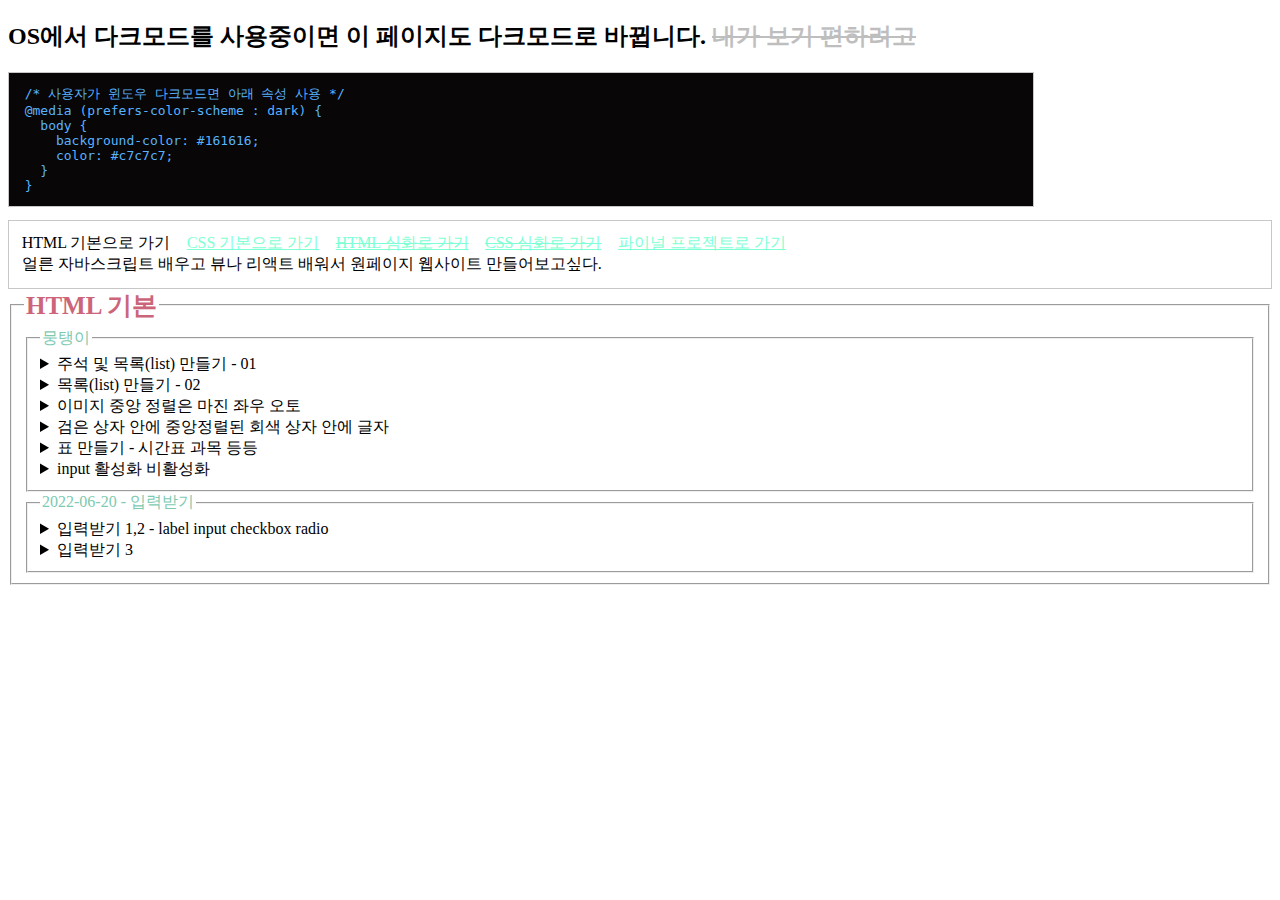
<file: index.html>
<!DOCTYPE html>
<html lang="en">
<head>
  <meta charset="UTF-8">
  <meta http-equiv="X-UA-Compatible" content="IE=edge">
  <meta name="viewport" content="width=device-width, initial-scale=1.0">
  <link rel="stylesheet" href="./index.css">
  <title>HTML 기본</title>
</head>
<body>
  <h2 class="maintitle">OS에서 다크모드를 사용중이면 이 페이지도 다크모드로 바뀝니다. <s style="opacity: 0.25;">내가 보기 편하려고</s></h2>
  <xmp title="고마워요 media 대단해!!!!!">  /* 사용자가 윈도우 다크모드면 아래 속성 사용 */
  @media (prefers-color-scheme : dark) {
    body {
      background-color: #161616;
      color: #c7c7c7;
    }
  }</xmp>
  <div class="goto">
    <span>HTML 기본으로 가기</span>
    <a href="./cssindex.html">CSS 기본으로 가기</a>
    <a href="./html-css-study-more/htmlmore.html"><s>HTML 심화로 가기</s></a>
    <a href="./html-css-study-more/cssmore.html"><s>CSS 심화로 가기</s></a>
    <a href="./html-css-study-more/final-project/final-project.html" target="_blank">파이널 프로젝트로 가기</a>
    <div>얼른 자바스크립트 배우고 뷰나 리액트 배워서 원페이지 웹사이트 만들어보고싶다.</div>
  </div>
  <fieldset><legend class="parentLegend">HTML 기본</legend>
    <fieldset><legend class="childLegend">뭉탱이</legend>
      <details><summary>주석 및 목록(list) 만들기 - 01</summary>
        주석<sup><a href="https://www.naver.com" target="_blank" title="누르면 네이버로 들어가진다.">[1]</a></sup>
        <u>아니...</u>
        <s>아니...</s>
        <blockquote style="background-color: red; text-align:center;">blockquote</blockquote>
        <div style="background-color: red; text-align:center;">div</div>
        <span style="background-color: red;">아니...</span>
        <cite title="싫어...">아니...</cite>
        <abbr title="123123" style="background-color: gray;">아니...</abbr>
        <i>아니...</i>
        <ul title="동그라미">
          <li>1</li>
          <li>2</li>
          <li>3
            <ul>
              <li>3-1</li>
              <li>3-2</li>
              <li>3-3</li>
            </ul>
          </li>
        </ul>
        <ol title="숫자 순서" type="A" start="3">
          <li>알파</li>
          <li>베타</li>
          <li>감마</li>
        </ol>
      </details>
      <details><summary>목록(list) 만들기 - 02</summary>
        <a href="https://www.codingfactory.net/10225" target="_blank">여기 참조해서 더 공부하기</a>
        <dl>
          <dt>동텡</dt>
          <dd>동동</dd>
        </dl>
      </details>
      <details><summary>이미지 중앙 정렬은 마진 좌우 오토</summary>
        <img src="./imgs/crab.jpg" title="대충 마우스 대면 뭐시기" alt="이미지 사이트가 망햇나봐요" style="display:block;
        margin-right: auto;
        margin-left: auto;
        width: 50vw;">
        <div style="text-align: center;">중앙에 두려면 뭐시기</div>
      </details>
      <details><summary>검은 상자 안에 중앙정렬된 회색 상자 안에 글자</summary>
        <div class="temp">
          <div class="tempp">엘렐레</div>
        </div>
      </details>
      <details><summary>표 만들기 - 시간표 과목 등등</summary>
        <table>
          <tr>
            <td scope="col">과목</td>
            <td scope="col" colspan="2">월</td>
            <!-- <td scope="col">화</td> -->
            <td scope="col">수</td>
          </tr>
          <tr>
            <td scope="row">A</td>
            <td rowspan="2">1</td>
            <td>2</td>
            <td>3</td>
          </tr>
          <tr>
            <td scope="row">B</td>
            <td colspan="2">4</td>
            <!-- <td>5</td> -->
            <!-- <td>6</td> -->
          </tr>
          <tr>
            <td scope="row">C</td>
            <td>7</td>
            <td rowspan="2" colspan="2">8</td>
            <!-- <td>9</td> -->
          </tr>
          <tr>
            <td scope="row">D</td>
            <td>10</td>
            <!-- <td>11</td> -->
            <!-- <td>12</td> -->
          </tr>
        </table>
      </details>
      <details><summary>input 활성화 비활성화</summary>
        <fieldset>
          <legend>dpddpd</legend>
          1231231231
          <fieldset>
            <legend>활성화</legend>
            <label for="name-1">이름</label>
            <input id="name-1" value="">
            <button>ㅇㅇ</button>
          </fieldset>
          <fieldset disabled>
            <legend>비활성화</legend>
            <label for="name-2">이름</label>
            <input id="name-2">
            <button>ㅇㅇ</button>
          </fieldset>
        </fieldset>
      </details>
    </fieldset>
    <fieldset><legend class="childLegend">2022-06-20 - 입력받기</legend>
      <details><summary>입력받기 1,2 - label input checkbox radio</summary>
      <fieldset><legend>그냥 제목</legend>
        <label for="name-3">이름</label>
        <input id="name-3" placeholder="한글 또는 영어로 입력">
        <br>
        <label for="email-1">이메일</label>
        <input id="email-1" type="email" placeholder="abcd@abcd.com">
        <br>
        <label for="password-1">비밀번호</label>
        <input id="password-1" type="password" placeholder="최대 4자 이상" minlength="4">
        <br>
        <label for="birthday-1">생년월일</label>
        <input id="birthday-1" type="number" placeholder="- 없이 8자로 입력">
        <br>
        <label for="required-1">필수입력항목</label>
        <input id="required-1" placeholder="필수로 입력해야됩니다" required>
        <br>
        <label for="range-1">range</label>
        <input id="range-1" type="range" min="0" max="100" step="20" value=""><span>자바스크립트랑 같이 써야 알아요</span>
        <br>
        <label for="date-1">date</label>
        <input id="date-1" type="date" min="2022-01-01" max="2022-06-20">
        <hr>
        <div>name 통일해도 얘네는 하나하나 다 선택됨</div>
        <input id="checkbox-1" name="checkbox-row-1" type="checkbox" checked>
        <label for="checkbox-1">체크박스</label>
        <input id="checkbox-2" name="checkbox-row-1" type="checkbox">
        <label for="checkbox-2">체크박스</label>
        <input id="checkbox-3" name="checkbox-row-1" type="checkbox">
        <label for="checkbox-3">체크박스</label>
        <input id="checkbox-4" name="checkbox-row-1" type="checkbox">
        <label for="checkbox-4">체크박스</label>
        <input id="checkbox-5" name="checkbox-row-1" type="checkbox">
        <label for="checkbox-5">체크박스</label>
        <br>
        <div>name 통일하면 얘네는 하나씩만 선택됨</div>
        <input id="radio-1" name="radio-row-1" type="radio" checked>
        <label for="radio-1">라디오박스</label>
        <input id="radio-2" name="radio-row-1" type="radio">
        <label for="radio-2">라디오박스</label>
        <input id="radio-3" name="radio-row-1" type="radio">
        <label for="radio-3">라디오박스</label>
        <input id="radio-4" name="radio-row-1" type="radio">
        <label for="radio-4">라디오박스</label>
        <input id="radio-5" name="radio-row-1" type="radio">
        <label for="radio-5">라디오박스</label>
        <hr>
        <input id="fileUpload" type="file" accept=".jpg, .png, .gif" multiple>
        <hr>
        <input value="123"><span>이 값은 수정 가능하고, 전송될때도 이 값으로 전송됩니다.</span>
        <br>
        <input value="123" readonly><span>이 값은 수정 불가능하고, 전송될때 이 값으로 전송됩니다.</span>
        <br>
        <input value="123" disabled><span>이 값은 수정 불가능하고, 전송될때 값이 전송되지 않습니다.</span>
        <br>
        <input id="radio-6" name="radio-row-2" type="radio">
        <label for="radio-6">품목A</label>
        <input id="radio-7" name="radio-row-2" type="radio">
        <label for="radio-7">품목B</label>
        <input id="radio-8" name="radio-row-2" type="radio" disabled>
        <label for="radio-8">품목C</label>
      </fieldset>
      </details>
      <details><summary>입력받기 3</summary>
        <textarea cols="50" rows="5" maxlength="100" placeholder="메시지를 입력하세요. (최대 100자)"></textarea>
        <hr>
        <span>뭐 먼저 공부할래요?</span>
        <select id="select-1">
          <option value="math">수학</option>
          <option value="science">과학</option>
          <option value="language">언어</option>
          <option value="history">역사</option>
        </select>
        <br>
        <span>뭐 먼저 공부할래요? - 구체적으로</span>
        <select id="select-2">
          <optgroup label="수학">
            <option value="study-math-1">공업수학</option>
            <option value="study-math-2">이산수학</option>
            <option value="study-math-3">선형대수학</option>
          </optgroup>
          <optgroup label="언어">
            <option value="study-lang-1">영어</option>
            <option value="study-lang-2">중국어</option>
            <option value="study-lang-3">일본어</option>
            <option value="study-lang-4">스페인어</option>
            <option value="study-lang-5">프랑스어</option>
          </optgroup>
        </select>
        <hr>
        <label for="job">현재 직업은?</label>
        <input id="job" list="jobs">
        <datalist id="jobs">
          <option value="전사">
          <option value="마법사">
          <option value="궁수">
          <option value="도적">
          <option value="성직자">
        </datalist>
        <br>
        <label for="geonumber">지역번호</label>
        <input id="geonumber" list="geonumbers">
        <datalist id="geonumbers">
          <option value="01">
          <option value="02">
          <option value="03">
          <option value="04">
          <option value="05">
        </datalist>
        <hr>
        <progress min="0" max="100"></progress>
        <progress min="0" max="100" value="20"></progress>
        <progress min="0" max="100" value="40"></progress>
        <progress min="0" max="100" value="60"></progress>
        <progress min="0" max="100" value="80"></progress>
        <progress min="0" max="100" value="100"></progress>
        <hr>
        <div>min = 0</div>
        <div>max = 100</div>
        <div>low = 33</div>
        <div>high = 67</div>
        <hr>
        <div>optimum = 10 (10에 가까울수록 좋다)</div>
        <meter min="0" max="100" low="33" high="66" optimum="10" value="25"></meter>
        <span>25</span>
        <div></div>
        <meter min="0" max="100" low="33" high="66" optimum="10" value="50"></meter>
        <span>50</span>
        <div></div>
        <meter min="0" max="100" low="33" high="66" optimum="10" value="75"></meter>
        <span>75</span>
        <div></div>
        <meter min="0" max="100" low="33" high="66" optimum="10" value="100"></meter>
        <span>100</span>
        <div></div>
        <hr>
        <div>optimum = 90 (90에 가까울수록 좋다)</div>
        <meter min="0" max="100" low="33" high="66" optimum="90" value="25"></meter>
        <span>25</span>
        <div></div>
        <meter min="0" max="100" low="33" high="66" optimum="90" value="50"></meter>
        <span>50</span>
        <div></div>
        <meter min="0" max="100" low="33" high="66" optimum="90" value="75"></meter>
        <span>75</span>
        <div></div>
        <meter min="0" max="100" low="33" high="66" optimum="90" value="100"></meter>
        <span>100</span>
        <div></div>
      </details>
    </fieldset>
  </fieldset>
</body>
</html>
</file>
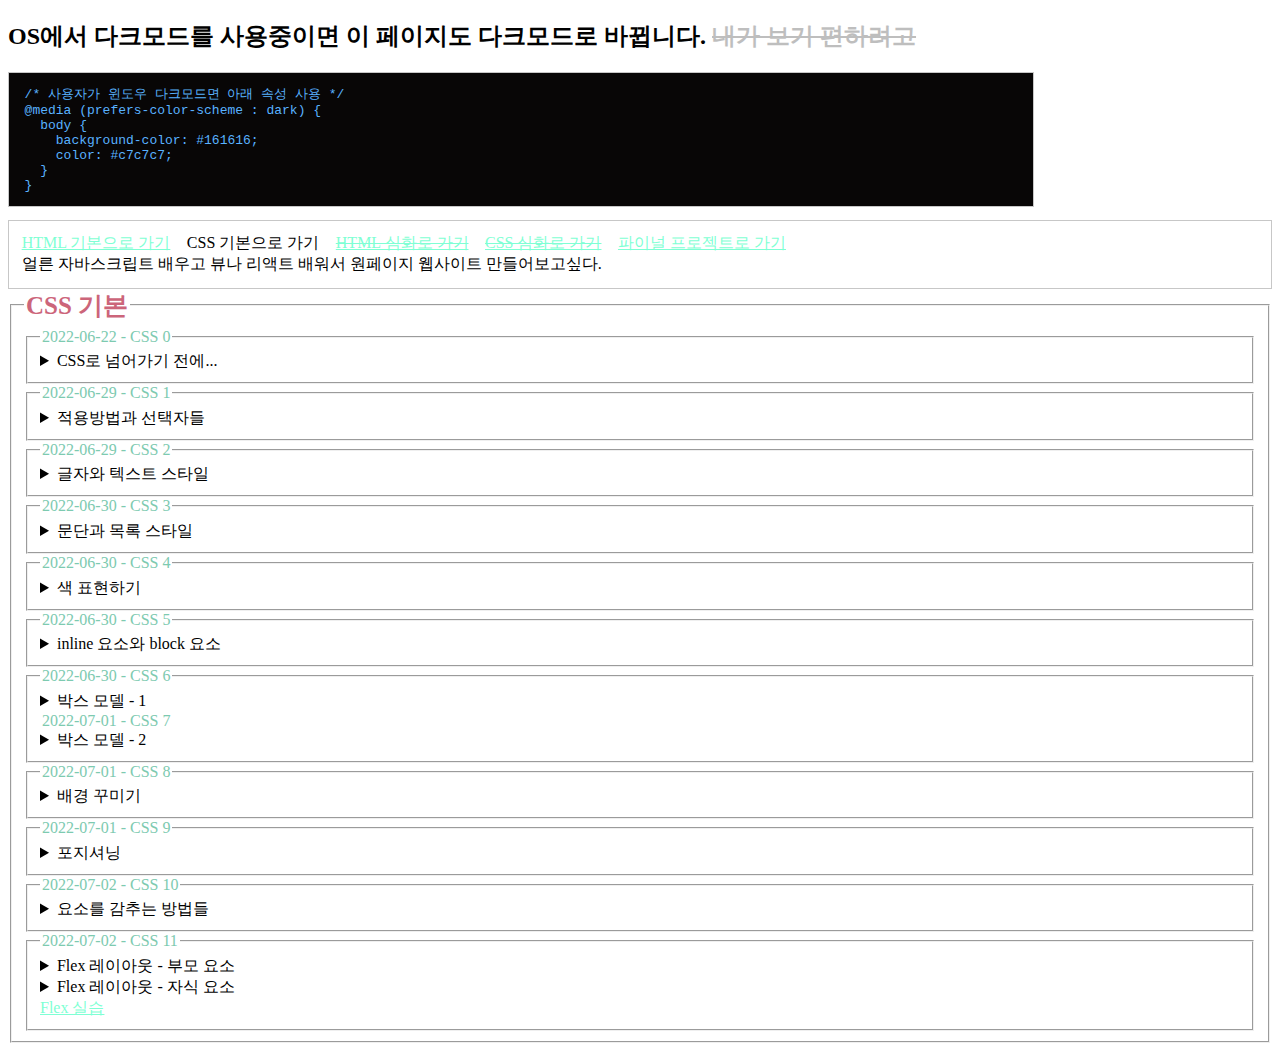
<file: cssindex.html>
<!DOCTYPE html>
<html lang="en">
<head>
  <meta charset="UTF-8">
  <meta http-equiv="X-UA-Compatible" content="IE=edge">
  <meta name="viewport" content="width=device-width, initial-scale=1.0">
  <link rel="stylesheet" href="./index.css">
  <title>CSS 기본</title>
</head>
<body>
  <h2 class="maintitle">OS에서 다크모드를 사용중이면 이 페이지도 다크모드로 바뀝니다. <s style="opacity: 0.25;">내가 보기 편하려고</s></h2>
  <xmp title="고마워요 media 대단해!!!!!">  /* 사용자가 윈도우 다크모드면 아래 속성 사용 */
  @media (prefers-color-scheme : dark) {
    body {
      background-color: #161616;
      color: #c7c7c7;
    }
  }</xmp>
  <div class="goto">
    <a href="./index.html">HTML 기본으로 가기</a>
    <span>CSS 기본으로 가기</span>
    <a href="./html-css-study-more/htmlmore.html"><s>HTML 심화로 가기</s></a>
    <a href="./html-css-study-more/cssmore.html"><s>CSS 심화로 가기</s></a>
    <a href="./html-css-study-more/final-project/final-project.html" target="_blank">파이널 프로젝트로 가기</a>
    <div>얼른 자바스크립트 배우고 뷰나 리액트 배워서 원페이지 웹사이트 만들어보고싶다.</div>
  </div>
  <fieldset><legend class="parentLegend">CSS 기본</legend>
    <fieldset><legend class="childLegend">2022-06-22 - CSS 0</legend>
      <details><summary>CSS로 넘어가기 전에...</summary>
        <pre>
    pre 태그에 텍스트를 작성하면 스페이스, 탭, 엔터 등
    모든 공백 요소들이 이와 같이 화면에 그대로 적용됩니다.

    때문에 pre 태그는 아래의 아스키 아트(Ascii art)들처럼
    공백요소들을 적극 활용해야 하는 경우 유용하게 사용될 수 있습니다.

    하지만 스크린 리더는 pre 태그의 내용을 읽지 않으므로
    접근성을 위해 추가적인 조치가 필요하죠.
    이 부분은 HTML 심화편에서 다루겠습니다.

        ,d888a                          ,d88888888888ba.  ,88"I)   d
      a88']8i                         a88".8"8)   `"8888:88  " _a8'
    .d8P' PP                        .d8P'.8  d)      "8:88:baad8P'
    ,d8P' ,ama,   .aa,  .ama.g ,mmm  d8P' 8  .8'        88):888P'
    ,d88' d8[ "8..a8"88 ,8I"88[ I88' d88   ]IaI"        d8[         
    a88' dP "bm8mP8'(8'.8I  8[      d88'    `"         .88          
    ,88I ]8'  .d'.8     88' ,8' I[  ,88P ,ama    ,ama,  d8[  .ama.g
    [88' I8, .d' ]8,  ,88B ,d8 aI   (88',88"8)  d8[ "8. 88 ,8I"88[
    ]88  `888P'  `8888" "88P"8m"    I88 88[ 8[ dP "bm8m88[.8I  8[
    ]88,          _,,aaaaaa,_       I88 8"  8 ]P'  .d' 88 88' ,8' I[
    `888a,.  ,aadd88888888888bma.   )88,  ,]I I8, .d' )88a8B ,d8 aI
    "888888PP"'        `8""""""8   "888PP'  `888P'  `88P"88P"8m"
        </pre>
      </details>
    </fieldset>
    <fieldset><legend class="childLegend">2022-06-29 - CSS 1</legend>
      <details><summary>적용방법과 선택자들</summary>
        <div>평범하게 css 적용하는 방법은 대표적으로 세가지가 있음</div>
        <ol>
          <li>
          html 태그마다 style 속성 넣어서 하기. 근데 비추임. 왜냐면 코드 분리가 안돼있어서 지저분해보임.
          </li>
          <li>
          head 태그 안에 style 태그 넣고 거기에 넣는거. 이거도 별로임. 왜냐면 나중에 길어지면 문서 관리하기 귀찮아짐.
          </li>
          <li>
          css 파일 만들어서 head  태그 안에 링크시키기. 이게 최고임. 왜냐면 코드 분리가 돼있어서 정리하기도 보기도 편함.
          <br>
          3-1. 방법은 쉬움. head 태그 안에 이런 형식으로 입력하면 됨
          <xmp>  <link rel="stylesheet" href="./index.css"></xmp>
          <br>
          3-2. 그리고 index.css 파일에는 이런 형식으로 입력하면 됨
          <xmp> /* .css */
  선택자 {
    속성1: 값;
    속성2: 값;
  }

  /* 예시 */
  div {
    color: red;
    font-weight: bold;
    background-color: black;
  }</xmp>
          </li>
        </ul>
      </details>
    </fieldset>
    <fieldset><legend class="childLegend">2022-06-29 - CSS 2</legend>
      <details><summary>글자와 텍스트 스타일</summary>
        <div>font-size에 관여하는 속성</div>
        <ul>
          <li>px. 절대값이며 픽셀 단위다.</li>
          <li>%. 말 그대로 퍼센트이다. 부모 요소 안에서 상대적 크기를 가진다.</li>
          <li>em. 100%는 1em이다.</li>
          <li>rem. html 요소의 상대적 크기를 갖고, 요소의 중첩에 영향을 받지 않는다!!!</li>
          <div>┕ 요소의 중첩에 영향을 받지 않는다는 것은, A 요소 안에 A 요소 있으면, 둘 다 적용이 되는게 아니다 라는 것이다.</div>
          <div>┕ 왜냐하면 html 이라는 최상단 요소에 비례해서 적용한다는 것이다.</div>
          <li>pt. 1인치/72다. 프린트할 컨텐츠에 사용된다.</li>
        </ul>
        <div class="css2div">text-decoration 속성 응용</div>
        <xmp>.css2div {
    text-decoration: overline underline red;
    text-transform: capitalize;
  }</xmp>
      </details>
    </fieldset>
    <fieldset><legend class="childLegend">2022-06-30 - CSS 3</legend>
      <details><summary>문단과 목록 스타일</summary>
        <div class="codetitle">정렬과 간격</div>
        <div class="codelists">
          <div>letter-spacing = 자간</div>
          <div>word-spacing = 띄어쓰기의 간격, em 단위를 사용하는 것을 추천함</div>
          <div>line-height = 행간, em 단위를 사용하는 것을 추천함</div>
          <div>text-indent = 양수값이면 들여쓰기, 음수값이면 내어쓰기</div>
        </div>
        <div class="codetitle">리스트 스타일</div>
        <div class="codelists">
          <div>list-style = ul ol만들때 앞에 생기는 기호를 바꿀 수 있음. ""안에 원하는 문자열, 이모지 가능. url()도 가능</div>
          <ul class="css3ul">
            <li>1</li>
            <li>2</li>
            <li>3</li>
          </ul>
          <div>ul li가 있을 때, li에 display inline-block 하면 가로 정렬됨</div>
        </div>
      </details>
    </fieldset>
    <fieldset><legend class="childLegend">2022-06-30 - CSS 4</legend>
      <details><summary>색 표현하기</summary>
        <div class="codetitle">색상 표현</div>
        <div class="codelists">
          <div>color = 해당 요소의 폰트 색상. 값으로써 hex, rgba, keyword, hsla 가능</div>
          <div>background-color = 말 그대로 해당 요소의 배경색. 값으로써 hex, rgba, keyword, hsla 가능</div>
        </div>
      </details>
    </fieldset>
    <fieldset><legend class="childLegend">2022-06-30 - CSS 5</legend>
      <details><summary>inline 요소와 block 요소</summary>
        <div class="codetitle"></div>
          <div>span과 div의 가장 큰 차이는 display가 inline이냐, block이냐임. 기본적으로 span은 inline, div는 block.</div>
          <div>inline은 한 요소가 한 줄을 차지하지 않고, block은 차지한다.</div>
          <table>
            <tr>
              <th class="css-td"></td>
              <th class="css-td">inline</td>
              <th class="css-td">block</td>
              <th class="css-td">inline-block</td>
            </tr>
            <tr>
              <th class="css-td">기본 너비</td>
              <td class="css-td">컨텐츠만큼</td>
              <td class="css-td">부모의 너비만큼</td>
              <td class="css-td">컨텐츠만큼</td>
            </tr>
            <tr>
              <th class="css-td">width, height</td>
              <td class="css-td">무시</td>
              <td class="css-td">적용</td>
              <td class="css-td">적용</td>
            </tr>
            <tr>
            <tr>
              <th class="css-td">가로공간 차지</td>
              <td class="css-td">공유</td>
              <td class="css-td">독점</td>
              <td class="css-td">적용</td>
            </tr>
            <tr>
              <th class="css-td">margin 속성</td>
              <td class="css-td">가로만</td>
              <td class="css-td">모두 (상하는 무시됨)</td>
              <td class="css-td">모두</td>
            </tr>
            <tr>
              <th class="css-td">padding 속성</td>
              <td class="css-td">가로만, 세로는 배경색만</td>
              <td class="css-td">모두</td>
              <td class="css-td">모두</td>
            </tr>
          </table>
          <div>
            <div class="codetitle">예시</div>
            <div class="codelists">
              <div>inline-block에 background-color를 쓸 경우, inline과 다르게 block처럼 살짝 위아래로 꽉 차게 색칠된다.</div>
              <span class="span-inline">span+inline</span>
              <span class="span-block">span+block</span>
              <span class="span-inline-block">span+inline-block</span>
              <span class="span-inline">span+inline</span>
              <span class="span-block">span+block</span>
              <span class="span-inline-block">span+inline-block</span>
            </div>
          </div>
      </details>
    </fieldset>
    <fieldset><legend class="childLegend">2022-06-30 - CSS 6</legend>
      <details><summary>박스 모델 - 1</summary>
        <div class="codetitle">박스 모델 다루기 1</div>
          <div class="css6box">
            <div class="css6text">
              <div>이건 상자야</div>
              <div>상자에 margin auto를 주면 가로세로 중앙정렬이 된단다</div>
              <div>상자에 margin 0 auto를 주면 가로 중앙정렬이 된단다</div>
              <div>아참 얘네는 display block일때로만 적용된단다.</div>
              <div>inline이면 박스의 부모 요소에 text align center 주면 된단다</div>
            </div>
          </div>
          <div class="css6boxflex">
            <div>안녕?</div>
            <div>세로 중앙 정렬 텍스트는 처음보지?</div>
            <div>flex를 사용하면 이렇게 된단다.</div>
            <div>flex-direction은 한 요소마다 다음 줄로 내리기</div>
            <div>justify-content는 세로중앙</div>
            <div>align-content는 가로중앙</div>
          </div>
      </details>
      <legend class="childLegend">2022-07-01 - CSS 7</legend>
      <details><summary>박스 모델 - 2</summary>
        <div class="codetitle">box-sizing: (content-box / border-box)</div>
        <div>border의 box-sizing에는 content-box, border-box가 있음</div>
        <div>기본적으로 content-box인거같은데, 아무튼 각각 의미는 이러함</div>
        <div class="codelists">
          <div>content-box는 border 크기를 width, height에 포함하지 않겠다!</div>
          <div>content-box는 padding 값을 width, height에 포함하지 않겠다!</div>
        </div>
        <div class="codelists">
          <div>border-box는 border 크기를 width, height에 포함하겠다!</div>
          <div>border-box는 padding 값을 width, height에 포함하겠다!</div>
        </div>
        <div class="codetitle">overflow</div>
        <div>기본적인 overflow는 auto로 돼있음.</div>
        <div>이게 있으면 내부 컨텐츠가 외부 요소에서부터 넘치면(overflow) 어떻게 처리할 지를 다룸.</div>
        <div class="codelists">
          <div>overflow: ();overflow-x:();overflow-y:();</div>
          <div>auto / visible / hidden / scroll</div>
        </div>
        <div class="codetitle">box-shadow</div>
        <div class="codelists">
          <div>box-shadow: I A B C D E</div>
          <div>I는 inset. 적용하면 내부 그림자로 바뀜. 기본값은 outset(외부)</div>
          <div>A는 X축 그림자, 양수가 오른쪽</div>
          <div>B는 Y축 그림자, 양수가 아래쪽</div>
          <div>C는 흐림의 정도</div>
          <div>D는 상하좌우 퍼지는 범위</div>
          <div>E는 그림자 색상</div>
          <div>IABE / IABCE 이렇게만 있음. I는 생략 가능</div>
          <br>
          <div>근데 그냥 요소 하나 만들고 박스쉐도우값 주고 개발자도구에서 직접 수정해서 보는게 더 효율적임</div>
          <div>아니면 <a href="https://shadows.brumm.af/" target="_blank">여기</a> 가던가..</div>
          <div>구글에 막 <a href="https://www.google.com/search?q=css+shadow+generator&sourceid=chrome&ie=UTF-8" target="_blank">css shadow generator</a> 이런식으로 치면 별거 다 나옴</div>
        </div>
        <br>
        <div class="css7boxshadow"></div>
        <br>
        <xmp>  .css7boxshadow{
    background-color: #531c31;
    width: 20vw;
    height: 20vh;
    box-shadow: 1px 2px 3px 4px #eb6f9e;
  }</xmp>
      </details>
    </fieldset>
    <fieldset><legend class="childLegend">2022-07-01 - CSS 8</legend>
      <details><summary>배경 꾸미기</summary>
        <div class="codetitle">이미지를 배경에 사용하기</div>
        <div class="codelists">
          <div>background-image: 말그대로 배경의 이미지 설정. url()로 사용된다.</div>
        </div>
        <div class="codelists">
          <div>background-repeat: 배경 이미지의 반복출력 여부. 기본값은 repeat이며, 다양한 값이 존재한다.</div>
          <div>ㄴ 값으로 A(가로 세로 둘 다일때) 또는 A(가로값) B(세로값)이 있다.</div>
          <div>ㄴ no-repeat = 반복 안하고 그냥 한번만 출력하기. repeat과 함께 일반적으로 가장 많이 쓰인다.</div>
          <div>ㄴ round = 가장 적절한 개수로 이미지를 불러오고, 크기를 부모 요소에 맞게 조절하고 꽉 채운다.</div>
        </div>
        <div class="codelists">
          <div>background-position: 위치를 조정한다. 자세한 내용은 <a href="background position generator" target="_blank">여기</a>로 가서 직접 만들던가... 굳이 외울 필욘 없을 듯</div>
        </div>
        <div class="codelists">
          <div>background-size: 크기를 조정한다. 기본 값은 auto.</div>
          <div>ㄴ 가로 세로 값을 입력하면 된다. 하나만 입력하면 가로 세로 둘 다 하나의 값으로 변경된다.</div>
          <div>ㄴ 가로를 auto, 세로를 200px를 하게 되면 세로 200px에 맞는 가로 값을 찾아서 맞춰준다.</div>
          <div>ㄴ contain = 가로 세로 둘 중 가장 큰 값을 부모 요소의 크기에 딱 맞게 조정한다.</div>
          <div>ㄴ cover = 가로 세로 둘 중 가장 작은 값을 부모 요소의 크기에 딱 맞게 조정한다.</div>
        </div>
        <div class="codetitle">배경에 그라데이션 넣기</div>
        <div class="codelists">
          <div>background: linear-gradient(A, B, C, D, E)</div>
          <div>A, B = (색상, 색상)</div>
          <div>A, B, C = (각도(숫자deg), 색상, 색상)</div>
          <div>A, B, C = (색상, 색상, 색상)</div>
          <div>A, B, C, D = (색상, 색상, 색상, 색상)</div>
          <div>A, B, C, D, E = (각도(숫자deg), 색상, 색상, 색상, 색상)</div>
          <br>
          <div>각도 값은 기본적으로 180deg이며, 선언된 색상들이 위에서부터 아래로 순서대로 내려온다.</div>
          <div>색상 값에는 퍼센트 값을 넣어서 얼마나 많은 비중을 차지하게 할 지 설정이 가능하다.</div>
          <div>ㄴ e.g.</div>
          <div>ㄴ linear-gradient(red 35%, white 65%);</div>
          <br>
          <div>더 자세한건 <a href="https://developer.mozilla.org/en-US/docs/Web/CSS/gradient" target="_blank">여기</a>로 가거나.. 직접 만들기 싫으면 <a href="https://www.google.com/search?q=css+gradient+generator&oq=css+grad&sourceid=chrome&ie=UTF-8" target="_blank">css gradient generator</a> 뭐 이런 식으로 구글에 검색하자.</div>
        </div>
        <br>
        <div class="css8boxgradient"></div>
        <xmp>  .css8boxgradient {
    width: 25vw;
    height: 25vh;
    background: linear-gradient(45deg, red, green, blue, yellow);
  }</xmp>
      </details>
    </fieldset>
    <fieldset><legend class="childLegend">2022-07-01 - CSS 9</legend>
      <details><summary>포지셔닝</summary>
        <div class="codetitle">position 속성</div>
        <div>position 속성은 요소들이 화면에 배치되는 방식을 지정한다.</div>
        <div>자식 요소에게 대물림되지 않는다.</div>
        <div>자세한 것은 <a href="https://showcases.yalco.kr/html-css/02-09/01.html" target="_blank">여기</a>에서 확인.</div>
        <div class="codelists">
          <div>position: static</div>
          <div>ㄴ 기본 값이다. top, bottom, left, right, z-index 속성의 영향을 받지 않는다.</div>
          <br>
          <div>position: relative</div>
          <div>ㄴ top, bottom, left, right, z-index 속성의 영향을 받는다.</div>
          <div>ㄴ 요소의 위치는 이동하나, 요소가 차지하는 공백의 위치는 유지된다.</div>
          <br>
          <div>position: absolute</div>
          <div>ㄴ 바로 직계 부모의 요소를 기준으로 top, bottom, left, right, z-index 속성의 영향을 받는다.</div>
          <div>ㄴ 만약 직계 부모의 요소가 static이면, 기준이 되지 못한다. 그 외는 기준 O</div>
          <br>
          <div>posiition: fixed</div>
          <div>ㄴ 현재 브라우저 viewport 기준으로 '고정된' 위치에 자리하게 된다.</div>
          <div>ㄴ 이는 스크롤을 해도 그 위치에 그대로 붕 떠서 위치한다.</div>
          <br>
          <div class="css9boxsticky1">
            <div class="css9boxsticky2"></div>
          </div>
          <div>position: sticky</div>
          <div>ㄴ top 속성과 같이 쓰면 좋다.</div>
          <div>ㄴ top 속성의 값만큼 스크롤을 내리기 전까진 그 위치를 유지하다가,</div>
          <div>&nbsp;&nbsp;&nbsp;&nbsp;스크롤을 값만큼 내리면 fixed처럼 viewport에서 고정되며, relative처럼 공백은 유지된다.</div>
        </div>
        <div class="codetitle">z-index</div>
        <div>z-index 속성은 그냥 종이를 눕힌 순서라고 보면 됨. 3차원적으로 그 위에 종이를 놓으면 덮이는것처럼..</div>
        <div class="codelists">
          <div class="css9boxzindexparant">
            <div class="css9boxzindex1">1</div>
            <div class="css9boxzindex2">2</div>
            <div class="css9boxzindex3">3</div>
          </div>
          <div>z-index 높은 순서</div>
          <div>ㄴ 민트색 > 연두색 > 당근색</div>
          <div class="css9boxcenter"></div>
        </div>
      </details>
    </fieldset>
    <fieldset><legend class="childLegend">2022-07-02 - CSS 10</legend>
      <details><summary>요소를 감추는 방법들</summary>
        <div class="codetitle">cursor 속성</div>
        <div class="codelists">
          <div class="css10boxflex">
            <div id="css10boxcursor1"><div>cursor: auto;</div></div>
            <div id="css10boxcursor2"><div>cursor: default;</div></div>
            <div id="css10boxcursor3"><div>cursor: pointer;</div></div>
            <div id="css10boxcursor4"><div>cursor: zoom-in;</div></div>
            <div id="css10boxcursor5"><div>cursor: not-allowed;</div></div>
          </div>
          <div>cursor: ;</div>
          <div>cursor 속성은 해당 요소에 마우스를 올렸을 때(마우스 오버) 마우스 커서의 모양을 바꿔주는 역할을 한다.</div>
          <div>ㄴ auto = 기본값</div>
          <div>ㄴ default = 기본 마우스 모양 고정</div>
          <div>ㄴ pointer = 마우스 손가락 클릭 모양</div>
          <div>ㄴ zoom-in = 돋보기 확대 모양</div>
          <div>ㄴ not-allowed = 금지/정지 모양</div>
          <div>그 외에도 더 있으나, 그건 공식 문서를 가서 알아보도록...</div>
        </div>
        <div class="codetitle">opacity 속성</div>
        <div class="codelists">
          <div>opacity: ;</div>
          <div>1이 100%이며, 0이 0%이다.</div>
        </div>
        <div class="codetitle">visibility 속성</div>
        <div class="codelists">
          <div>visibility: ;</div>
          <div>visible, hidden두 값이 대표적으로 존재한다.</div>
          <div>ㄴ 마우스 오버 효과나 포커스, 클릭 등도 무효하게 된다.</div>
          <div>ㄴ 단, 원래 있던 요소의 자리(공간)은 그대로 남는다.</div>
        </div>
        <div class="codetitle">display 속성</div>
        <div class="codelists">
          <div>display: ;</div>
          <div>진짜 중요하다.</div>
          <div>종류가 엄청 다양하며, 필수로 쓰인다. 대표적으로 내가 나중에 배울 flex가 있다.</div>
          <div>ㄴ 값을 none으로 줄 경우, 위에 쓴 visibility: hidden과 동일한 역할을 한다.</div>
          <div>ㄴ 하지만 display: none은 원래 있던 요소의 자리(공간)도 남지 않는다.</div>
        </div>
      </details>
    </fieldset>
    <fieldset><legend class="childLegend">2022-07-02 - CSS 11</legend>
      <details><summary>Flex 레이아웃 - 부모 요소</summary>
        <div class="codetitle">Flex 정렬 - 부모 <a href="https://showcases.yalco.kr/html-css/02-11/01.html" target="_blank">(여기 꼭 참조)</a></div>
        <div class="codetitle">Flex 부모 요소에 해당되는 속성값이다.</div>
        <div class="codelists tmpflex">
          <div>
            <div class="css11boxflex">
              <div>display: flex</div>
              <div class="css11boxcolored1"></div>
              <div class="css11boxcolored2"></div>
              <div class="css11boxcolored3"></div>
              <div>말말말</div>
            </div>
            <br>
            <div class="css11boxinlineflex">
              <div>display: inline-flex</div>
              <div class="css11boxcolored1"></div>
              <div class="css11boxcolored2"></div>
              <div class="css11boxcolored3"></div>
              <div>말말말</div>
            </div>
            <div>외부의 텍스트</div>
          </div>
          <div class="css11boxblock">
            <div>display: block</div>
            <div class="css11boxcolored1"></div>
            <div class="css11boxcolored2"></div>
            <div class="css11boxcolored3"></div>
            <div>말말말</div>
          </div>
        </div>
        <div class="codelists">
          <div>gap: ;</div>
          <div>ㄴ flex 자식 요소간의 간격(gap)을 정해준다.</div>
          <div>가로 세로 / 가로세로 값으로 쓰인다.</div>
          <br>
          <div>flex-direction: ;</div>
          <div>ㄴ row = 가로 방향으로 1 2 3 나열 ( | | | ), 기본값</div>
          <div>ㄴ column = 세로 방향으로 1 2 3 나열 ( ≡ )</div>
          <div>ㄴ *-reverse = * 방향의 역방향으로 3 2 1 나열</div>
          <br>
          <div>justify-content: ;</div>
          <div>ㄴ flex-start = flex가 시작되는 부분부터 정렬, 기본값</div>
          <div>ㄴ flex-end = flex가 끝나는 부분부터 정렬</div>
          <div>ㄴ space-between = 양쪽 요소를 끝으로 보내고 가운데에 공백을 동일하게</div>
          <div>ㄴ space-around = 각 요소의 좌우 공백을 동일하게, 하지만 그 사이 요소의 간격을 더함.</div>
          <div>ㄴ space-evenly = 각 요소의 좌우 공백을 동일하게, 하지만 그 사이 요소의 간격을 더하지 않음.</div>
          <div>ㄴ center = 가로 중앙 정렬</div>
          <br>
          <div>align-items: ;</div>
          <div>ㄴ flex-start = flex가 시작되는 부분부터 정렬</div>
          <div>ㄴ flex-end = flex가 끝나는 부분부터 정렬</div>
          <div>ㄴ stretch = 부모 요소의 끝부분까지 쭉 잡아당김(stretch)</div>
          <div>ㄴ center = 세로 중앙 정렬</div>
          <br>
          <div>flex-wrap: ;</div>
          <div>기본적으로 flex 자식의 개수의 총 크기가 부모 요소의 크기보다 더 클 경우;</div>
          <div>ㄴ nowrap = flex-direction에서 정해진 대로 부모 요소를 뚫어서 정렬한다.</div>
          <div>ㄴ wrap = flex-direction에서 정해진 대로 부모 요소 안에서 정렬한다.</div>
          <div><a href="https://showcases.yalco.kr/html-css/02-11/01.html" target="_blank">여기 꼭 참조하자. flex가 가장 중요하다.</a></div>
        </div>
      </details>
      <details><summary>Flex 레이아웃 - 자식 요소</summary>
        <div class="codetitle">Flex 정렬 - 자식 <a href="https://showcases.yalco.kr/html-css/02-11/02.html" target="_blank">(여기 꼭 참조)</a></div>
        <div class="codetitle">Flex 자식 요소에 해당되는 속성값이다.</div>
        <div class="codelists">
          <div class="css11boxflex-child">
            <div class="css11boxcolored4"><div>나를 움직여봐라</div></div>
            <div class="css11boxcolored5">1</div>
            <div class="css11boxcolored5">2</div>
            <div class="css11boxcolored5">3</div>
          </div>
          <div>flex-basis: ;</div>
          <div>ㄴ flex-direction의 방향에 따라 해당 자식의 크기를 조정한다. 기본 값은 auto.</div>
          <div>ㄴ 방향에 맞는 width 또는 height의 값을 덮어씌운다.</div>
          <br>
          <div>flex-grow: ;</div>
          <div>ㄴ 해당 요소가 부모 요소만큼의 공간을 n의 비율로 나눠서 채운다. 기본 값은 0.</div>
          <div>ㄴ 공간이 남는 상황에서 얼마나 더 줄 지를 정한다고 보면 된다.</div>
          <br>
          <div>flex-shrink: ;</div>
          <div>ㄴ 자식 요소들이 부모 요소들의 공간을 꽉 채우고, n의 비율로 나눠서 크기를 줄인다. 기본 값은 1.</div>
          <div>ㄴ 공간이 부족한 상황에서 얼마나 나눠줄지를 정한다고 보면 된다.</div>
          <div></div>
          <div></div>
          <div><a href="https://showcases.yalco.kr/html-css/02-11/02.html" target="_blank">여기 꼭 참조하자. flex가 가장 중요하다.</a></div>
        </div>
      </details>
      <a href="./css11/css11test.html" target="_blank">Flex 실습</a>
    </fieldset>
  </fieldset>
</body>
</html>
</file>
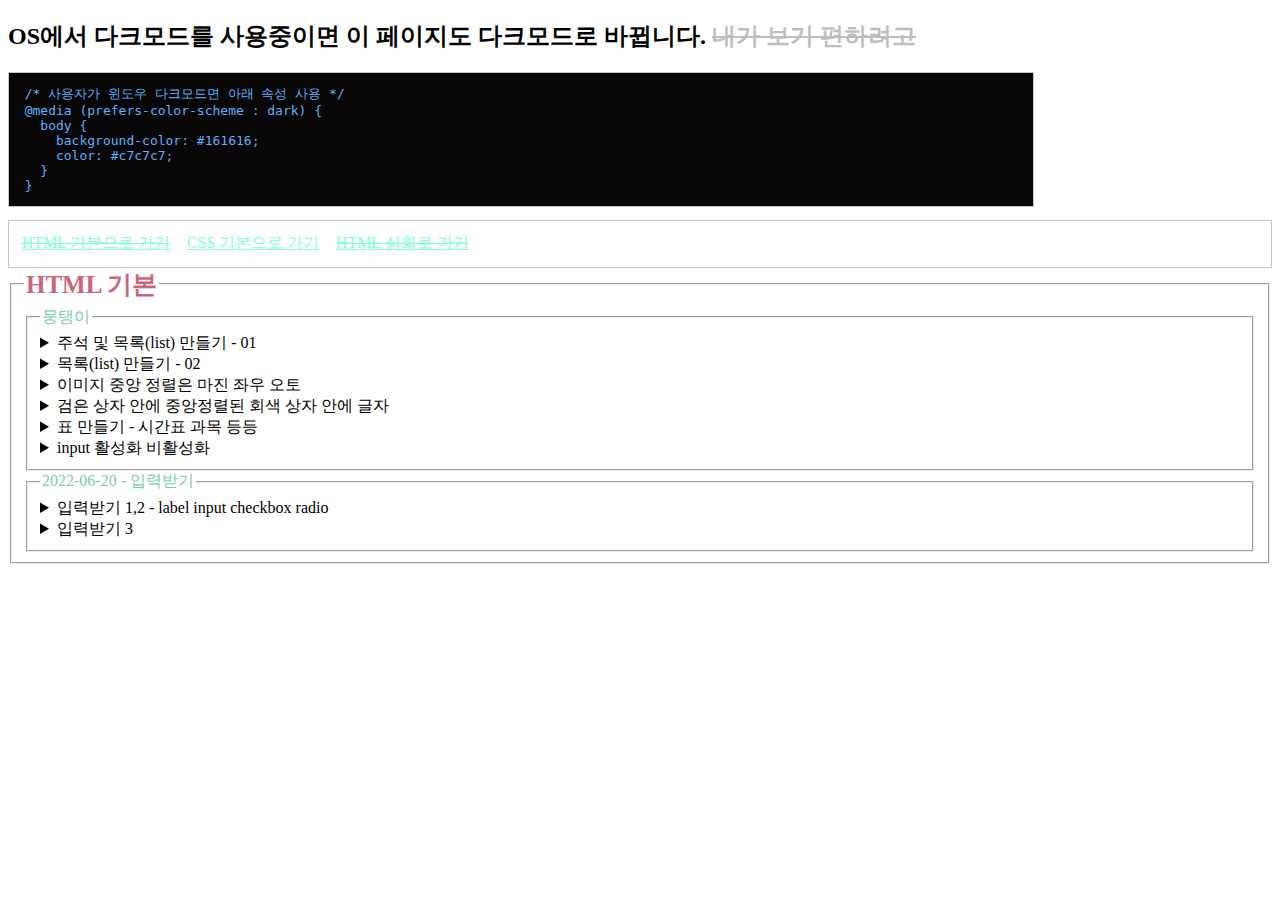
<file: htmlindex.html>
<!DOCTYPE html>
<html lang="en">
<head>
  <meta charset="UTF-8">
  <meta http-equiv="X-UA-Compatible" content="IE=edge">
  <meta name="viewport" content="width=device-width, initial-scale=1.0">
  <link rel="stylesheet" href="./index.css">
  <title>HTML 기본</title>
</head>
<body>
  <h2 class="maintitle">OS에서 다크모드를 사용중이면 이 페이지도 다크모드로 바뀝니다. <s style="opacity: 0.25;">내가 보기 편하려고</s></h2>
  <xmp title="고마워요 media 대단해!!!!!">  /* 사용자가 윈도우 다크모드면 아래 속성 사용 */
  @media (prefers-color-scheme : dark) {
    body {
      background-color: #161616;
      color: #c7c7c7;
    }
  }</xmp>
  <div class="goto">
    <a href="./htmlindex.html"><s>HTML 기본으로 가기</s></a>
    <a href="./cssindex.html">CSS 기본으로 가기</a>
    <a href="./more/htmlmore.html"><s>HTML 심화로 가기</s></a>
  </div>
  <fieldset><legend class="parentLegend">HTML 기본</legend>
    <fieldset><legend class="childLegend">뭉탱이</legend>
      <details><summary>주석 및 목록(list) 만들기 - 01</summary>
        주석<sup><a href="https://www.naver.com" target="_blank" title="누르면 네이버로 들어가진다.">[1]</a></sup>
        <u>아니...</u>
        <s>아니...</s>
        <blockquote style="background-color: red; text-align:center;">blockquote</blockquote>
        <div style="background-color: red; text-align:center;">div</div>
        <span style="background-color: red;">아니...</span>
        <cite title="싫어...">아니...</cite>
        <abbr title="123123" style="background-color: gray;">아니...</abbr>
        <i>아니...</i>
        <ul title="동그라미">
          <li>1</li>
          <li>2</li>
          <li>3
            <ul>
              <li>3-1</li>
              <li>3-2</li>
              <li>3-3</li>
            </ul>
          </li>
        </ul>
        <ol title="숫자 순서" type="A" start="3">
          <li>알파</li>
          <li>베타</li>
          <li>감마</li>
        </ol>
      </details>
      <details><summary>목록(list) 만들기 - 02</summary>
        <a href="https://www.codingfactory.net/10225" target="_blank">여기 참조해서 더 공부하기</a>
        <dl>
          <dt>동텡</dt>
          <dd>동동</dd>
        </dl>
      </details>
      <details><summary>이미지 중앙 정렬은 마진 좌우 오토</summary>
        <img src="./imgs/crab.jpg" title="대충 마우스 대면 뭐시기" alt="이미지 사이트가 망햇나봐요" style="display:block;
        margin-right: auto;
        margin-left: auto;
        width: 50vw;">
        <div style="text-align: center;">중앙에 두려면 뭐시기</div>
      </details>
      <details><summary>검은 상자 안에 중앙정렬된 회색 상자 안에 글자</summary>
        <div class="temp">
          <div class="tempp">엘렐레</div>
        </div>
      </details>
      <details><summary>표 만들기 - 시간표 과목 등등</summary>
        <table>
          <tr>
            <td scope="col">과목</td>
            <td scope="col" colspan="2">월</td>
            <!-- <td scope="col">화</td> -->
            <td scope="col">수</td>
          </tr>
          <tr>
            <td scope="row">A</td>
            <td rowspan="2">1</td>
            <td>2</td>
            <td>3</td>
          </tr>
          <tr>
            <td scope="row">B</td>
            <td colspan="2">4</td>
            <!-- <td>5</td> -->
            <!-- <td>6</td> -->
          </tr>
          <tr>
            <td scope="row">C</td>
            <td>7</td>
            <td rowspan="2" colspan="2">8</td>
            <!-- <td>9</td> -->
          </tr>
          <tr>
            <td scope="row">D</td>
            <td>10</td>
            <!-- <td>11</td> -->
            <!-- <td>12</td> -->
          </tr>
        </table>
      </details>
      <details><summary>input 활성화 비활성화</summary>
        <fieldset>
          <legend>dpddpd</legend>
          1231231231
          <fieldset>
            <legend>활성화</legend>
            <label for="name-1">이름</label>
            <input id="name-1" value="">
            <button>ㅇㅇ</button>
          </fieldset>
          <fieldset disabled>
            <legend>비활성화</legend>
            <label for="name-2">이름</label>
            <input id="name-2">
            <button>ㅇㅇ</button>
          </fieldset>
        </fieldset>
      </details>
    </fieldset>
    <fieldset><legend class="childLegend">2022-06-20 - 입력받기</legend>
      <details><summary>입력받기 1,2 - label input checkbox radio</summary>
      <fieldset><legend>그냥 제목</legend>
        <label for="name-3">이름</label>
        <input id="name-3" placeholder="한글 또는 영어로 입력">
        <br>
        <label for="email-1">이메일</label>
        <input id="email-1" type="email" placeholder="abcd@abcd.com">
        <br>
        <label for="password-1">비밀번호</label>
        <input id="password-1" type="password" placeholder="최대 4자 이상" minlength="4">
        <br>
        <label for="birthday-1">생년월일</label>
        <input id="birthday-1" type="number" placeholder="- 없이 8자로 입력">
        <br>
        <label for="required-1">필수입력항목</label>
        <input id="required-1" placeholder="필수로 입력해야됩니다" required>
        <br>
        <label for="range-1">range</label>
        <input id="range-1" type="range" min="0" max="100" step="20" value=""><span>자바스크립트랑 같이 써야 알아요</span>
        <br>
        <label for="date-1">date</label>
        <input id="date-1" type="date" min="2022-01-01" max="2022-06-20">
        <hr>
        <div>name 통일해도 얘네는 하나하나 다 선택됨</div>
        <input id="checkbox-1" name="checkbox-row-1" type="checkbox" checked>
        <label for="checkbox-1">체크박스</label>
        <input id="checkbox-2" name="checkbox-row-1" type="checkbox">
        <label for="checkbox-2">체크박스</label>
        <input id="checkbox-3" name="checkbox-row-1" type="checkbox">
        <label for="checkbox-3">체크박스</label>
        <input id="checkbox-4" name="checkbox-row-1" type="checkbox">
        <label for="checkbox-4">체크박스</label>
        <input id="checkbox-5" name="checkbox-row-1" type="checkbox">
        <label for="checkbox-5">체크박스</label>
        <br>
        <div>name 통일하면 얘네는 하나씩만 선택됨</div>
        <input id="radio-1" name="radio-row-1" type="radio" checked>
        <label for="radio-1">라디오박스</label>
        <input id="radio-2" name="radio-row-1" type="radio">
        <label for="radio-2">라디오박스</label>
        <input id="radio-3" name="radio-row-1" type="radio">
        <label for="radio-3">라디오박스</label>
        <input id="radio-4" name="radio-row-1" type="radio">
        <label for="radio-4">라디오박스</label>
        <input id="radio-5" name="radio-row-1" type="radio">
        <label for="radio-5">라디오박스</label>
        <hr>
        <input id="fileUpload" type="file" accept=".jpg, .png, .gif" multiple>
        <hr>
        <input value="123"><span>이 값은 수정 가능하고, 전송될때도 이 값으로 전송됩니다.</span>
        <br>
        <input value="123" readonly><span>이 값은 수정 불가능하고, 전송될때 이 값으로 전송됩니다.</span>
        <br>
        <input value="123" disabled><span>이 값은 수정 불가능하고, 전송될때 값이 전송되지 않습니다.</span>
        <br>
        <input id="radio-6" name="radio-row-2" type="radio">
        <label for="radio-6">품목A</label>
        <input id="radio-7" name="radio-row-2" type="radio">
        <label for="radio-7">품목B</label>
        <input id="radio-8" name="radio-row-2" type="radio" disabled>
        <label for="radio-8">품목C</label>
      </fieldset>
      </details>
      <details><summary>입력받기 3</summary>
        <textarea cols="50" rows="5" maxlength="100" placeholder="메시지를 입력하세요. (최대 100자)"></textarea>
        <hr>
        <span>뭐 먼저 공부할래요?</span>
        <select id="select-1">
          <option value="math">수학</option>
          <option value="science">과학</option>
          <option value="language">언어</option>
          <option value="history">역사</option>
        </select>
        <br>
        <span>뭐 먼저 공부할래요? - 구체적으로</span>
        <select id="select-2">
          <optgroup label="수학">
            <option value="study-math-1">공업수학</option>
            <option value="study-math-2">이산수학</option>
            <option value="study-math-3">선형대수학</option>
          </optgroup>
          <optgroup label="언어">
            <option value="study-lang-1">영어</option>
            <option value="study-lang-2">중국어</option>
            <option value="study-lang-3">일본어</option>
            <option value="study-lang-4">스페인어</option>
            <option value="study-lang-5">프랑스어</option>
          </optgroup>
        </select>
        <hr>
        <label for="job">현재 직업은?</label>
        <input id="job" list="jobs">
        <datalist id="jobs">
          <option value="전사">
          <option value="마법사">
          <option value="궁수">
          <option value="도적">
          <option value="성직자">
        </datalist>
        <br>
        <label for="geonumber">지역번호</label>
        <input id="geonumber" list="geonumbers">
        <datalist id="geonumbers">
          <option value="01">
          <option value="02">
          <option value="03">
          <option value="04">
          <option value="05">
        </datalist>
        <hr>
        <progress min="0" max="100"></progress>
        <progress min="0" max="100" value="20"></progress>
        <progress min="0" max="100" value="40"></progress>
        <progress min="0" max="100" value="60"></progress>
        <progress min="0" max="100" value="80"></progress>
        <progress min="0" max="100" value="100"></progress>
        <hr>
        <div>min = 0</div>
        <div>max = 100</div>
        <div>low = 33</div>
        <div>high = 67</div>
        <hr>
        <div>optimum = 10 (10에 가까울수록 좋다)</div>
        <meter min="0" max="100" low="33" high="66" optimum="10" value="25"></meter>
        <span>25</span>
        <div></div>
        <meter min="0" max="100" low="33" high="66" optimum="10" value="50"></meter>
        <span>50</span>
        <div></div>
        <meter min="0" max="100" low="33" high="66" optimum="10" value="75"></meter>
        <span>75</span>
        <div></div>
        <meter min="0" max="100" low="33" high="66" optimum="10" value="100"></meter>
        <span>100</span>
        <div></div>
        <hr>
        <div>optimum = 90 (90에 가까울수록 좋다)</div>
        <meter min="0" max="100" low="33" high="66" optimum="90" value="25"></meter>
        <span>25</span>
        <div></div>
        <meter min="0" max="100" low="33" high="66" optimum="90" value="50"></meter>
        <span>50</span>
        <div></div>
        <meter min="0" max="100" low="33" high="66" optimum="90" value="75"></meter>
        <span>75</span>
        <div></div>
        <meter min="0" max="100" low="33" high="66" optimum="90" value="100"></meter>
        <span>100</span>
        <div></div>
      </details>
    </fieldset>
  </fieldset>
</body>
</html>
</file>
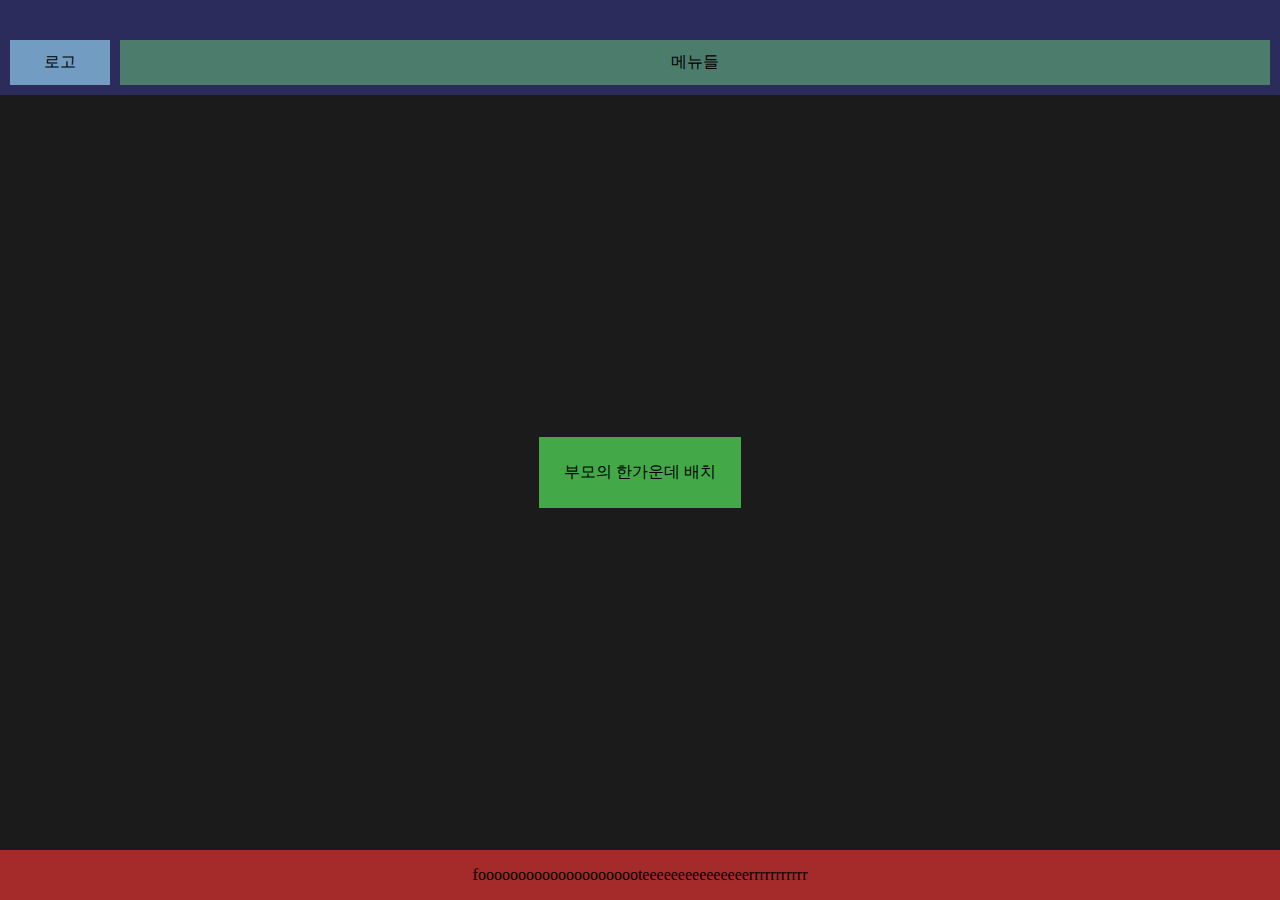
<file: css11/css11test.html>
<!DOCTYPE html>
<html lang="en">
<head>
  <meta charset="UTF-8">
  <meta http-equiv="X-UA-Compatible" content="IE=edge">
  <meta name="viewport" content="width=device-width, initial-scale=1.0">
  <title>CSS 11 TEST</title>
  <link rel="stylesheet" href="./css11test.css">
</head>
<body>
  <div id="css11test-mainbody">
    <div id="css11test-menu-parent">
      <div id="css11test-logo">로고</div>
      <div id="css11test-menu-children">메뉴들</div>
      <!-- <div id="css11test-menu-children">메뉴들</div>
      <div id="css11test-menu-children">메뉴들</div>
      <div id="css11test-menu-children">메뉴들</div>
      <div id="css11test-menu-children">메뉴들</div> -->
    </div>
    <div id="css11test-maincontent">
      <div id="css11test-middlebox">부모의 한가운데 배치</div>
    </div>
    <footer id="css11test-footer">
      <div>fooooooooooooooooooooteeeeeeeeeeeeeeerrrrrrrrrrr</div>
    </footer>
  </div>
</body>
</html>
</file>
<file: index.css>
/* .hidden {
  display: none;
} */
@media (prefers-color-scheme : dark) {
  body {
    background-color: #161616;
    color: #c7c7c7;
  }
}
.goto {
  border: 1px solid #c7c7c7;
  margin-top: 1%;
  margin-bottom: 0;
  margin-right: 0;
  margin-left: 0;
  padding-top: 1%;
  padding-bottom: 1%;
  padding-left: 1%;
}
div.goto > a:not(:first-child), div.goto > s:not(:first-child), div.goto > span:not(:first-child) {
  margin-left: 1%;
}
.temp {
  background-color: black;
  width: 25vw;
  height: 25vh;
  display: flex;
  flex-grow: 1;
  text-align: center;
  align-items: center;
  justify-content: center;
}
.tempp {
  background-color:rgb(65, 65, 65);
  color:aliceblue;
  padding:24px;
}
td {
  display: table-cell;
  text-align: center;
  width: 125px;
  height: 60px;
  border: 1px rgb(165, 164, 164) solid;
}
th {
  color: #eb6f9e;
}
.css-td {
  display: table-cell;
  text-align: center;
  width: 200px;
  height: 30px;
  border: 1px rgb(165, 164, 164) solid;
}
a {
  color: aquamarine;
}
legend.childLegend {
  color: rgb(125, 202, 176);
}
legend.parentLegend {
  color: rgb(204, 101, 122);
  font-weight: bold;
  font-size: 25px;
}
xmp {
  width: 80vw;
  margin: 0px;
  padding-top: 1%;
  padding-bottom: 1%;
  background-color: #080606;
  border: 1px solid #c7c7c7;
  color: rgb(89, 178, 255);
}
.css2div {
  text-decoration: overline underline red;
  text-transform: capitalize;
}
.css3ul {
  padding: 0;
  list-style: none;
}
.css3ul>li {
  display: inline-block;
}
.codetitle {
  color: rgb(212, 160, 91);
  font-weight: bold;
}
div.codetitle:not(:nth-child(2)) {
  margin-top: 1em;
  margin-bottom: 0.2em;
}
.codetitle::before {
  content: '- ';
}
.codelists {
  width: 80vw;
  margin: 0px;
  padding-top: 1%;
  padding-bottom: 1%;
  padding-left: 1%;
  background-color: #080606;
  border: 1px solid #c7c7c7;
}
.span-inline {display: inline;background-color: rgb(235, 137, 137);color: #161616;}
.span-block {display: block; background-color: rgb(150, 228, 150);color: #161616;}
.span-inline-block { display: inline-block; background-color: rgb(164, 164, 243);color: #161616;}
.css6box {
  display: inline-block;
  width: 50vw;
  height: 25vh;
  background-color: #531c31;
  margin: 0;
}
.css6text {
  text-align: center;
}
.css6boxflex {
  display: flex;
  flex-direction: column;
  justify-content: center;
  align-items: center;
  width: 50vw;
  height: 25vh;
  background-color: #2e3450;
  margin: 0;
}
.css7boxshadow {
  background-color: #531c31;
  width: 20vw;
  height: 20vh;
  box-shadow: 1px 2px 3px 4px #eb6f9e;
}
.css8boxgradient {
  width: 25vw;
  height: 25vh;
  background: linear-gradient(45deg, red, green, blue, yellow);
}
.css9boxsticky1 {
  width: 25vw;
  height: 25vh;
  background-color: #531c31;
}
.css9boxsticky2 {
  position: sticky;
  top: 50vh;
  width: 10vw;
  height: 10vh;
  background-color: #eb6f9e;
}
.css9boxzindexparant {
  position: relative;
  display: block;
  height: 15vh;
  color: #161616;
  font-weight: bold;
}
.css9boxzindex1 {
  position: absolute;
  width: 10vw;
  height: 10vh;
  background-color: #e45936;
  z-index: 1;
}
.css9boxzindex2 {
  top: 15px;
  left: 15px;
  position: absolute;
  width: 10vw;
  height: 10vh;
  background-color: #4ae436;
  z-index: 2;
}
.css9boxzindex3 {
  top: 30px;
  left: 30px;
  position: absolute;
  width: 10vw;
  height: 10vh;
  background-color: #36dee4;
  z-index: 3;
}
.css9boxcenter {
  background-color: #2e3450;
  width: 10vh;
  /* 일부러 width에 vh값 준거임 */
  height: 10vh;
  margin: auto;
}
.css10boxflex {
  display: flex;
  height: 75px;
}
#css10boxcursor1, #css10boxcursor2, #css10boxcursor3, #css10boxcursor4, #css10boxcursor5 {
  width: 150px;
  height: 55px;
  background-color: #2b3b29;
  border: 1px solid aliceblue;
  display: flex;
  align-items: center;
  justify-content: center;
  transition: height 0.1s ease-in-out;
}
#css10boxcursor1 {cursor: auto;}
#css10boxcursor2 {cursor: default;}
#css10boxcursor3 {cursor: pointer;}
#css10boxcursor4 {cursor: zoom-in;}
#css10boxcursor5 {cursor: not-allowed;}
#css10boxcursor1:hover, #css10boxcursor2:hover, #css10boxcursor3:hover, #css10boxcursor4:hover, #css10boxcursor5:hover {
  height: 65px;
  transition: height 0.1s ease-in-out;
}
.tmpflex {
  display: flex;
}
.css11boxflex {
  display: flex;
  width: 50vw;
  height: 15vw;
  background-color: #2e3450;
}
.css11boxinlineflex {
  display: inline-flex;
  width: 50vw;
  height: 15vw;
  background-color: #1e2130;
}
.css11boxblock {
  display: block;
  width: 15vw;
  height: 37vw;
  background-color: #223174;
}
.css11boxcolored1, .css11boxcolored2, .css11boxcolored3 {
  width: 10vw;
  height: 10vw;
  border: 1px solid #3a2737;
}
.css11boxcolored1{background-color: #b3523a;}
.css11boxcolored2{background-color: #75c06b;}
.css11boxcolored3{background-color: #71d3d6;}
.css11boxflex-child {
  display: flex;
  background-color: #2e3450;
  width: 50vw;
  height: 10vh;
  gap: 1rem;
  padding: 1rem;
}
.css11boxcolored4{
  display: flex;
  justify-content: center;
  align-items: center;
  background-color: #2e4ac9;
  flex-basis: 35%;
  width: 25%;
}
.css11boxcolored5{
  display: flex;
  justify-content: center;
  align-items: center;
  background-color: #5060ac;
  width: 10%;
}
</file>
<file: css11/css11test.css>
body {
  margin: 0;
}
#css11test-mainbody {
  display: flex;
  flex-direction: column;
  /* width: 100vw; */
  height: 100vh;
}
#css11test-menu-parent {
  display: flex;
  background-color: rgb(43, 43, 92);
  padding: 10px;
  /* width: 100vw; */
  /* height: 75px; */
  flex-basis: 75px;
  gap: 10px;
  flex-wrap: nowrap;
  align-items: flex-end;
  flex-direction: row;
}
#css11test-logo {
  background-color: rgb(114, 156, 194);
  /* width: 10vw; */
  flex-basis: 100px;
  /* height: 50px; */
  text-align: center;
  padding: 12px 0;
}
#css11test-menu-children {
  background-color: rgb(75, 124, 108);
  /* width: 10vw; */
  /* height: 50px; */
  flex-grow: 1;
  text-align: center;
  padding: 12px 0;
}
#css11test-maincontent {
  display: flex;
  flex-grow: 1;
  background-color: rgb(27, 27, 27);
  align-items: center;
  justify-content: center;
}
#css11test-middlebox {
  /* width: 20vw; */
  padding: 25px;
  background-color: rgb(67, 168, 72);
  text-align: center;
}
#css11test-footer {
  display: flex;
  flex-basis: 50px;
  background-color: brown;
  text-align: center;
  align-items: center;
  justify-content: center;
}
</file>
